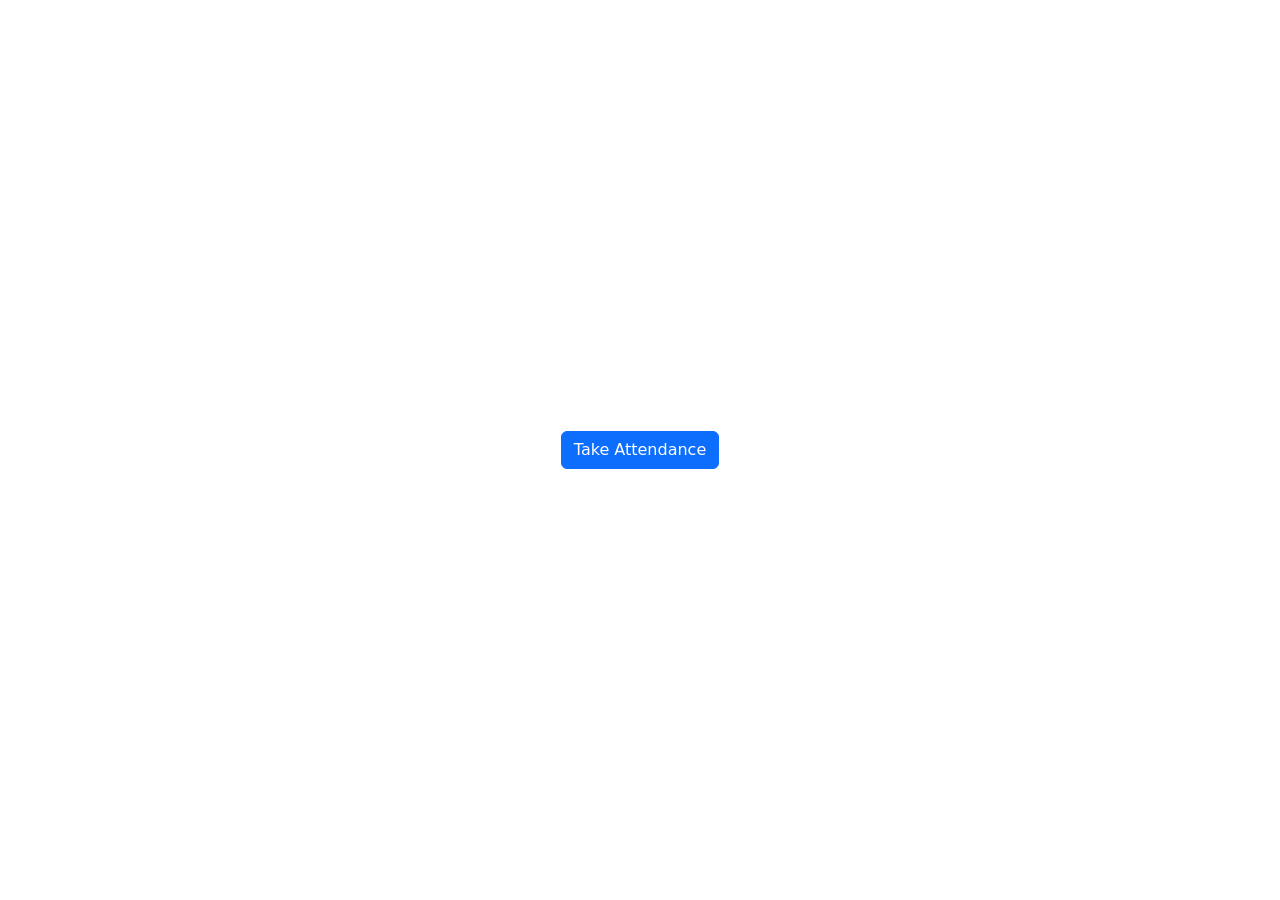
<file: templates/index.html>
<!DOCTYPE html>
<html>
    <head>
        <title> Index Page</title>
        <link href="https://cdn.jsdelivr.net/npm/bootstrap@5.3.3/dist/css/bootstrap.min.css" rel="stylesheet">
    </head>
    <body>
        <form action="/" method="post">
        <div class="d-flex justify-content-center align-items-center" style="height: 100vh;">
            <button class="btn btn-primary">Take Attendance</button>
        </div>
        </form>
    </body>
</html>
</file>
